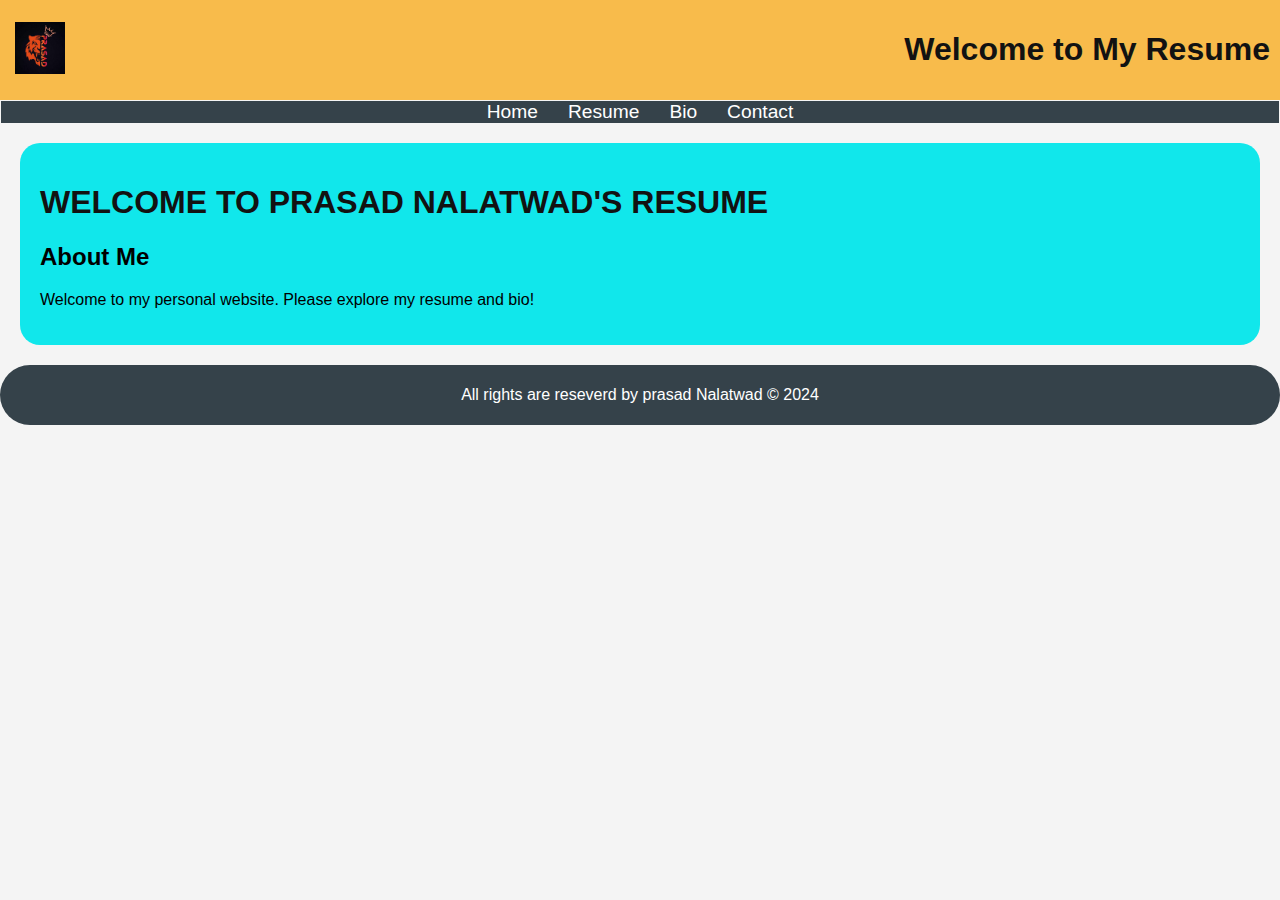
<file: INDEX.HTML>
<!DOCTYPE html>
<html lang="en">

<head>
    <meta charset="UTF-8">
    <meta name="viewport" content="width=device-width, initial-scale=1.0">
    <title>My Wesbite</title>
    <link rel="stylesheet" href="STYLE.CSS">
</head>

<body>
    <header>
        <a><img src="/IMG/logo.jpeg" alt="logo" style="width:50px ;"></a>
        <h1>Welcome to My Resume</h1>
    </header>
    <nav>
        <ul>
            <li><a href="INDEX.HTML">Home</a></li>
            <li><a href="RESUME.HTML">Resume</a></li>
            <li><a href="BIO.HTML">Bio</a></li>
            <li><a href="contact.html">Contact</a></li>
        </ul>
    </nav>

    <main>
        <h1>WELCOME TO PRASAD NALATWAD'S RESUME</h1>
        <h2>About Me</h2>
        <p>Welcome to my personal website. Please explore my resume and bio!</p>
    </main>
    <footer>
        <p>All rights are reseverd by prasad Nalatwad &copy; 2024</p>
    </footer>
    <script>

        if (window.location.pathname === '/INDEX.HTML') {
            alert("Welcome to my website!");
        }
        console.log('printed')
    </script>
</body>

</html>
</file>
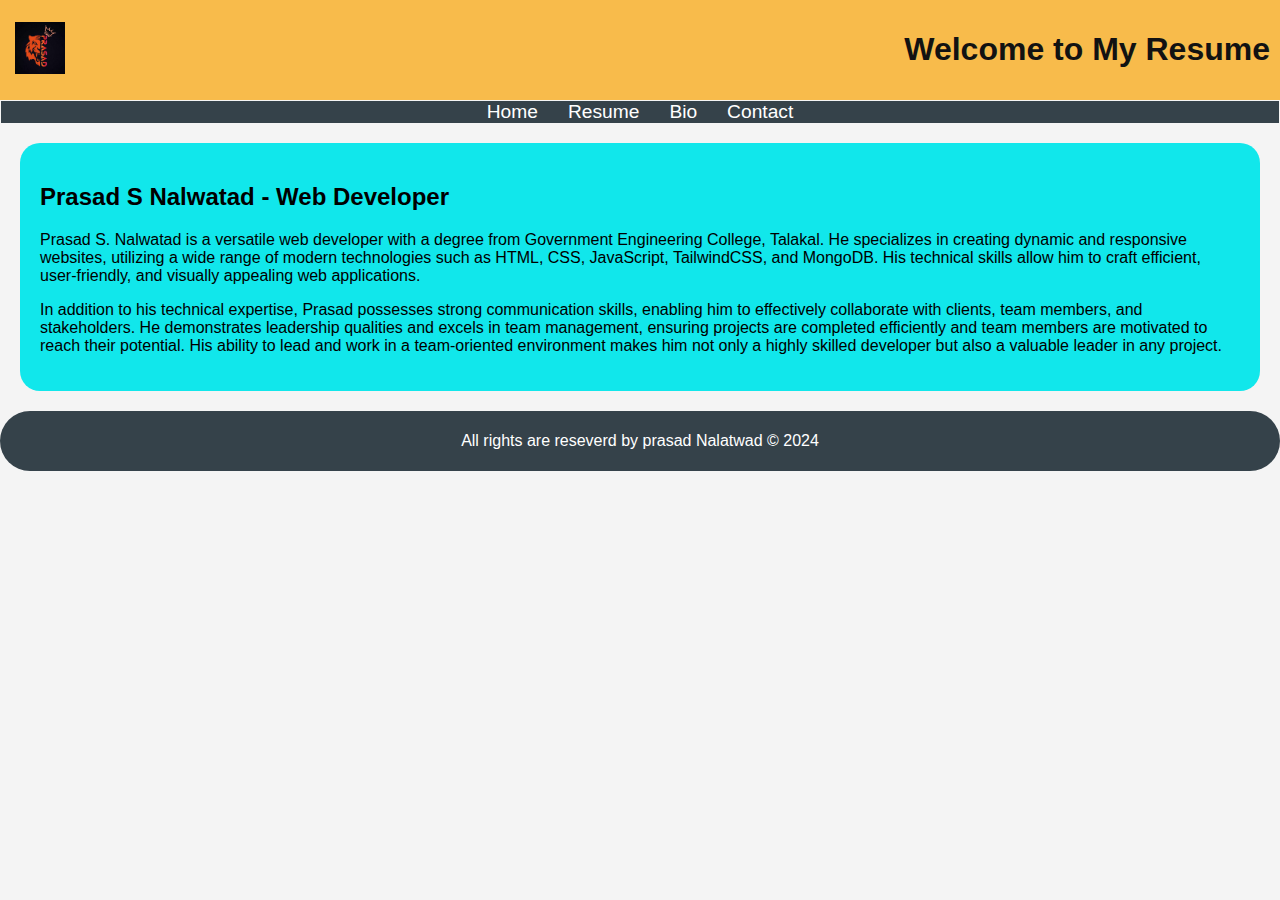
<file: BIO.HTML>
<!DOCTYPE html>
<html lang="en">

<head>
    <meta charset="UTF-8">
    <meta name="viewport" content="width=device-width, initial-scale=1.0">
    <title>Bio</title>
    <link rel="stylesheet" href="STYLE.CSS">
</head>

<body>
    <header>
        <a><img src="/IMG/logo.jpeg" alt="logo" style="width:50px;"></a>
        <h1>Welcome to My Resume</h1>
    </header>
    <nav>
        <ul>
            <li><a href="INDEX.HTML">Home</a></li>
            <li><a href="RESUME.HTML">Resume</a></li>
            <li><a href="BIO.HTML">Bio</a></li>
            <li><a href="contact.html">Contact</a></li>
        </ul>
    </nav>

    <main>
        <h2>Prasad S Nalwatad - Web Developer</h2>
        <p>Prasad S. Nalwatad is a versatile web developer with a degree from Government Engineering College, Talakal.
            He specializes in creating dynamic and responsive websites, utilizing a wide range of modern technologies
            such as HTML, CSS, JavaScript, TailwindCSS, and MongoDB. His technical skills allow him
            to craft efficient, user-friendly, and visually appealing web applications.</p>
        <p>
            In addition to his technical expertise, Prasad possesses strong communication skills, enabling him to
            effectively collaborate with clients, team members, and stakeholders. He demonstrates leadership
            qualities and excels in team management, ensuring projects are completed efficiently and team members
            are motivated to reach their potential. His ability to lead and work in a team-oriented environment makes
            him not only a highly skilled developer but also a valuable leader in any project.</p>
    </main>
    <footer>
        <p>All rights are reseverd by prasad Nalatwad &copy; 2024</p>
    </footer>

</body>

</html>
</file>
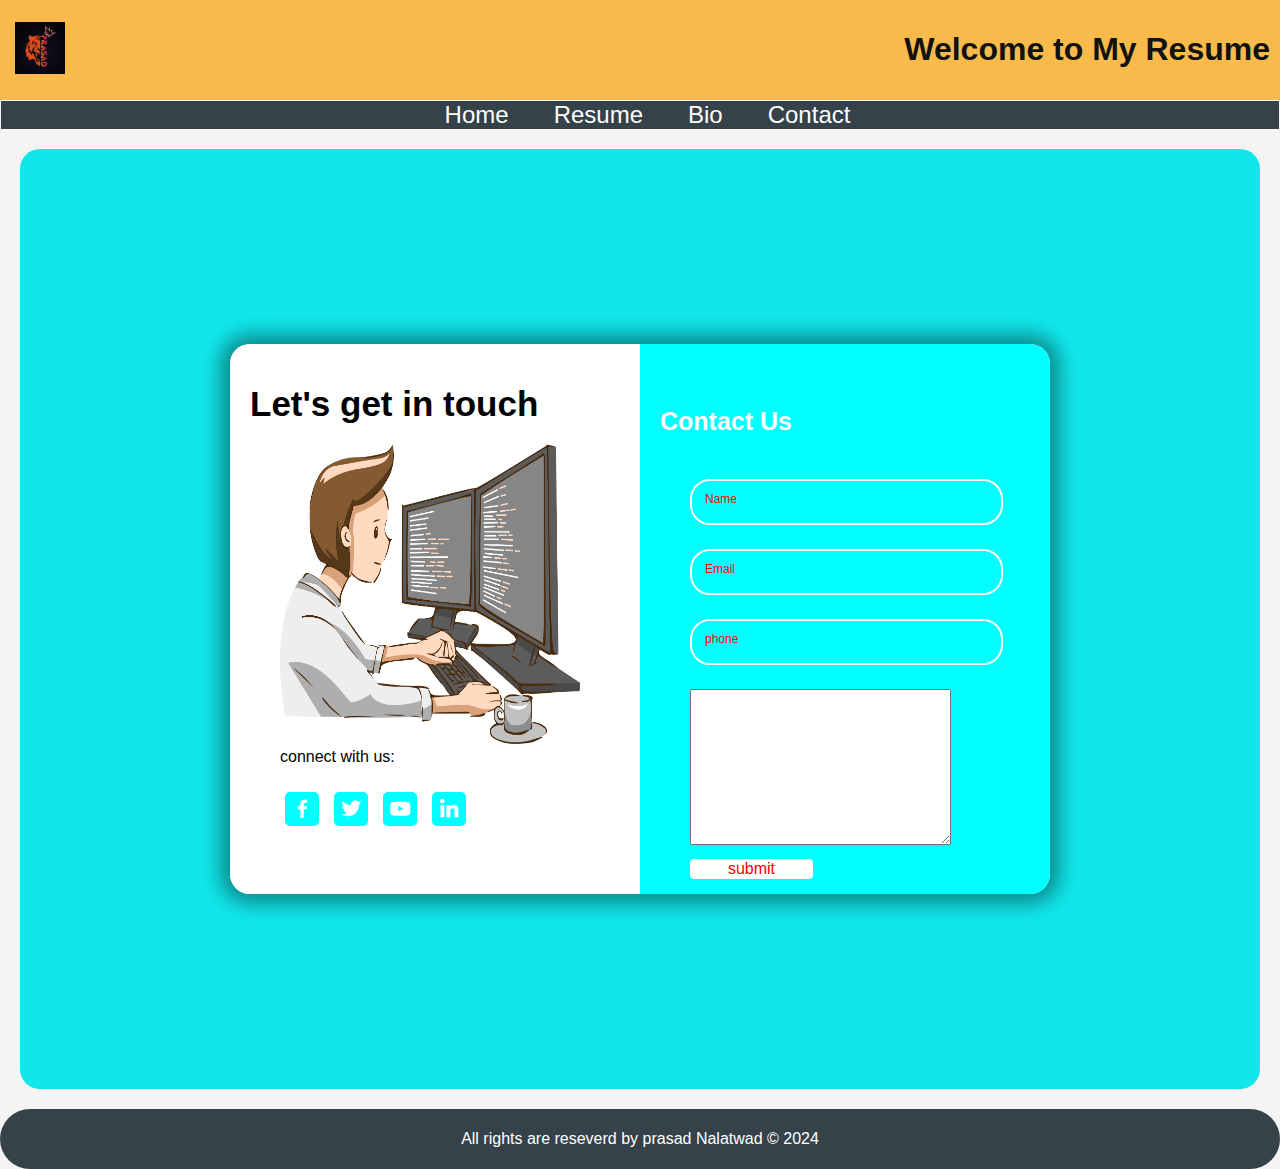
<file: contact.html>
<!DOCTYPE html>
<html lang="en">

<head>
    <meta charset="UTF-8">
    <meta name="viewport" content="width=device-width, initial-scale=1.0">
    <title>My Wesbite</title>
    <link rel="stylesheet" href="STYLE.CSS">
    <link href='https://unpkg.com/boxicons@2.1.4/css/boxicons.min.css' rel='stylesheet'>
    <style>
        .container {
            position: relative;
            width: 100%;
            height: 100vh;
            display: flex;
            justify-content: center;
            align-items: center;
        }

        .items {
            width: 100%;
            height: 550px;
            max-width: 820px;
            background-color: #fff;
            border-radius: 20px;
            box-shadow: 0 0 20px 10px rgba(0, 0, 0, .4);
            overflow: hidden;
            grid-template-columns: repeat(2, 1fr);
            display: grid;
            z-index: 1000;
        }

        .contact {
            background: #fff;
        }

        .submit-form {
            background-color: aqua;
        }

        .first-text {

            padding-left: 20px;
            padding-top: 40px;
            font-size: 35px;
            font-weight: 600;
        }

        .second-text {
            font-weight: 500;
            padding-left: 50px;
            padding-top: 50px;


        }

        .COMPIMG {
            padding-left: 50px;
            padding-top: 20px;
            height: 300px;
            width: 300px;
        }

        ul li {
            padding-left: 15px;
            font-size: 24px;
            margin-top: 10px;
        }

        .social-media {
            display: flex;
            list-style: none;
        }

        i {
            background-color: aqua;
            padding: 5px;
            border-radius: 5px;
            transition: .3s;
            color: #fff;
        }

        .social-media i:hover {
            background: #fff;
            color: aqua;
        }

        .third-text {
            font-size: 25px;
            position: relative;
            top: 20px;
            left: 20px;
            padding-top: 10px;
            color: #fff;
        }

        form {
            padding: 0 50px;
            height: 100%;
            width: 100%;
            overflow: hidden;
        }

        .input-box {
            height: 40px;
            width: 70%;
            margin: 30px 0;
            position: relative;

        }

        .input {
            width: 100%;
            height: 100%;
            background: transparent;
            border: 2px solid #fff;
            border-radius: 20px;
            padding-left: 20px;
            color: #fff;
            font-size: 16px;
        }

        .input-box label {
            position: absolute;
            top: 50%;
            left: 10px;
            padding-left: 10px;
            transform: translateY(-50%);
            font-size: 15px;
            font-weight: 500;
            color: #fff;
        }

        .input-box .input:focus~label,
        .input-box .input:valid~label {
            color: red;
            font-weight: 500;
            font-size: 12px;
            padding: 5px;
        }

        textarea.input {
            resize: none;
            min-height: 150px;
            overflow: auto;
        }

        .btn {
            position: relative;
            top: 100px;
            background-color: #fff;
            outline: none;
            border: none;
            border-radius: 4px;
            width: 30%;
            font-size: 16px;
            color: red;
            cursor: pointer;
            font-weight: 500;
        }

        .btn:hover {
            background-color: burlywood;
        }
    </style>
</head>

<body>
    <header>
        <a><img src="/IMG/logo.jpeg" alt="logo" style="width:50px ;"></a>
        <h1>Welcome to My Resume</h1>
    </header>
    <nav>
        <ul>
            <li><a href="INDEX.HTML">Home</a></li>
            <li><a href="RESUME.HTML">Resume</a></li>
            <li><a href="BIO.HTML">Bio</a></li>
            <li><a href="contact.html">Contact</a></li>
        </ul>
    </nav>
    <main>

        <body>
            <div class="container">
                <div class="items">
                    <div class="contact">
                        <div class="first-text">Let's get in touch</div>
                        <img src="/IMG/psn.png" class="COMPIMG">
                        <div class="social-links">
                            <span class="second-text">connect with us:</span>
                            <ul class="social-media">
                                <li><a href="#"><i class='bx bxl-facebook' undefined></i></a></li>
                                <li><a href="#"><i class='bx bxl-twitter'></i></a></li>
                                <li><a href="#"><i class='bx bxl-youtube'></i></a></li>
                                <li><a href="#"><i class='bx bxl-linkedin'></i></a></li>
                            </ul>

                        </div>
                    </div>
                    <div class="submit-form">
                        <h4 class="third-text">Contact Us</h4>
                        <form action="">
                            <div class="input-box">
                                <input type="text" class="input">
                                <label for="">Name</label>
                            </div>
                            <div class="input-box">
                                <input type="email" class="input">
                                <label for="">Email</label>
                            </div>
                            <div class="input-box">
                                <input type="tel" class="input">
                                <label for="">phone</label>
                            </div>
                            <div class="input-box">
                                <textarea name="" id="message" cols="30" rows="10"></textarea>
                                <label for=""></label>
                            </div>
                            <input type="submit" class="btn" value="submit">
                        </form>
                    </div>

                </div>
            </div>
        </body>
    </main>
    <footer>
        <p>All rights are reseverd by prasad Nalatwad &copy; 2024</p>
    </footer>

</body>

</html>
</file>
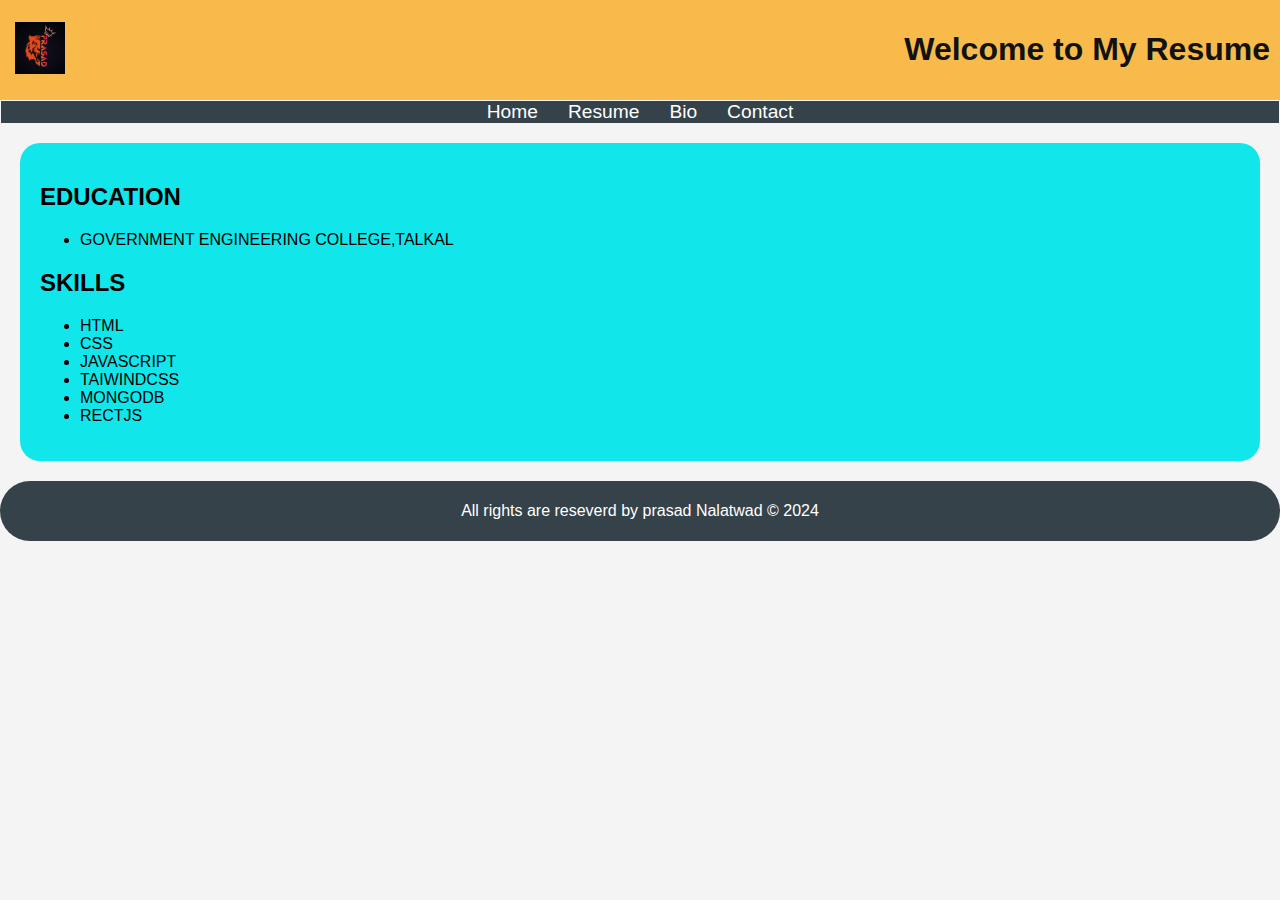
<file: RESUME.HTML>
<!DOCTYPE html>
<html lang="en">

<head>
    <meta charset="UTF-8">
    <meta name="viewport" content="width=device-width, initial-scale=1.0">
    <title>Resume</title>
    <link rel="stylesheet" href="STYLE.CSS">
</head>

<body>
    <header>
        <a><img src="/IMG/logo.jpeg" alt="logo" style="width:50px;"></a>
        <h1>Welcome to My Resume</h1>
    </header>
    <nav>
        <ul>
            <li><a href="INDEX.HTML">Home</a></li>
            <li><a href="RESUME.HTML">Resume</a></li>
            <li><a href="BIO.HTML">Bio</a></li>
            <li><a href="contact.html">Contact</a></li>
        </ul>
    </nav>

    <main>
        <h2>EDUCATION</h2>
        <ul>
            <li>GOVERNMENT ENGINEERING COLLEGE,TALKAL </li>
        </ul>

        <h2>SKILLS</h2>
        <ul>
            <li>HTML</li>
            <li>CSS</li>
            <li>JAVASCRIPT</li>
            <li>TAIWINDCSS</li>
            <li>MONGODB</li>
            <li>RECTJS</li>
        </ul>
    </main>
    <footer>
        <p>All rights are reseverd by prasad Nalatwad &copy; 2024</p>
    </footer>

</body>

</html>
</file>
<file: STYLE.CSS>
body {
    font-family: Arial, sans-serif;
    margin: 0;
    padding: 0;
    background-color: #f4f4f4;
}
h1{
    color: hwb(120 7% 93%);
}

header {
    background: #f8bb4b;
    color: #ffffff;
    padding: 10px 0;
    padding-left: 15px;
    padding-right: 10px ;
    display: flex;
   align-items: center;
   justify-content: space-between;
}

nav ul {
    margin:1px;
    padding: 20px;
    font-size: larger;
    display: flex;
    justify-content: center;
    align-items: center;
    background-color: #35424a;
    list-style: none;
    padding: 0;
}

nav ul li {
    display: inline;
    margin: 0 15px;
}

nav ul li a {
    color: #ffffff;
    text-decoration: none;
    border-radius: 12px;
}
nav ul li a:hover{
    color:#190aed;
    background-color: rgb(21, 243, 195);
}

main {
    padding: 20px;
    background-color:rgb(17, 231, 235);
    border-radius: 20px;
    margin: 20px;
}

footer {
    text-align: center;
    border-radius: 40px;
    padding: 5px 0;

    background: #35424a;
    color: #ffffff;
    position: relative;
    bottom: 0;
    width: 100%;
}
</file>
